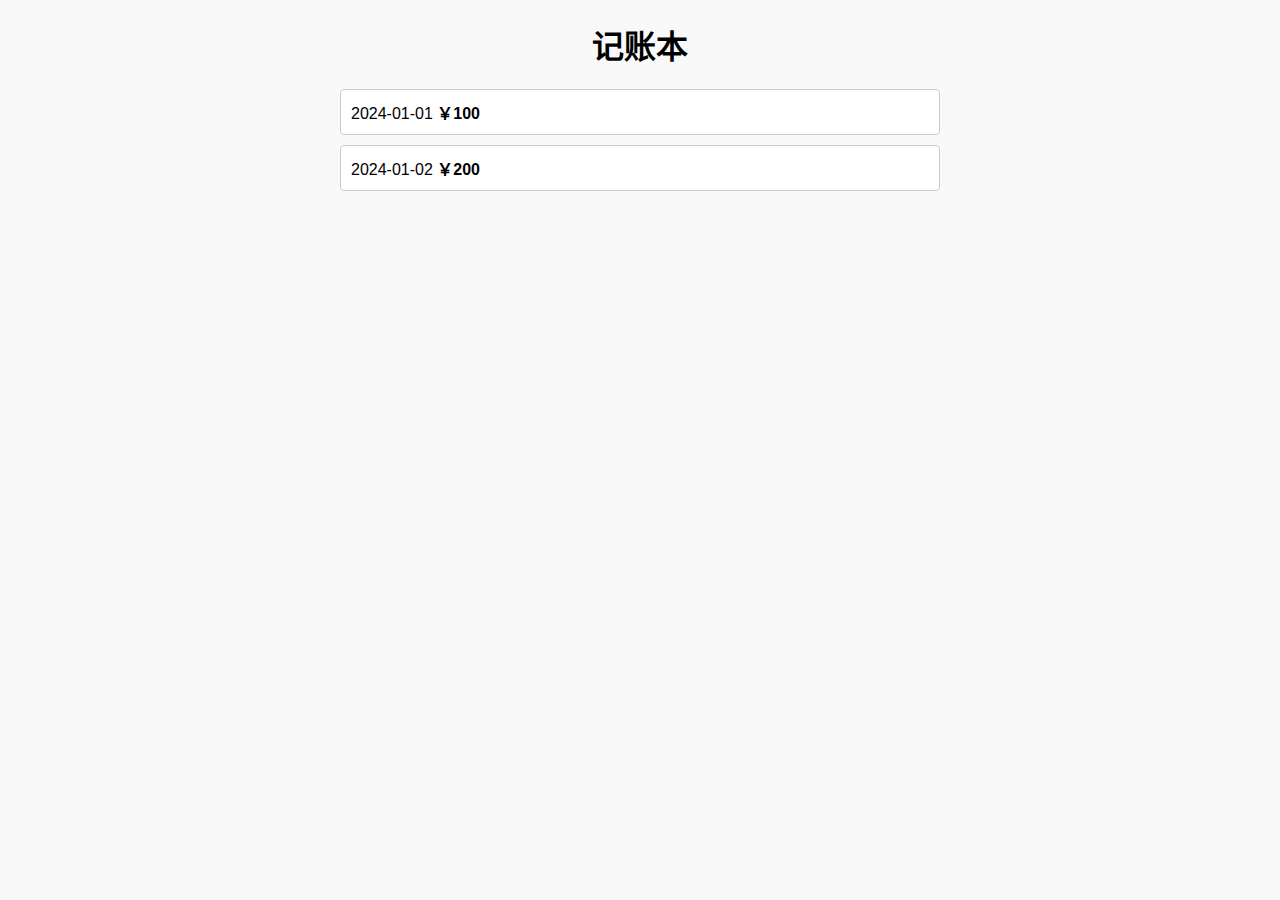
<file: index.html>
<!DOCTYPE html>
<html lang="zh-CN">

<head>
    <meta charset="UTF-8">
    <meta name="viewport" content="width=device-width, initial-scale=1.0">
    <title>记账本</title>
    <link rel="stylesheet" href="styles.css">
</head>

<body>
    <div id="container">
        <h1>记账本</h1>
        <div id="main"></div>
    </div>
    <script src="script.js"></script>
</body>

</html>
</file>
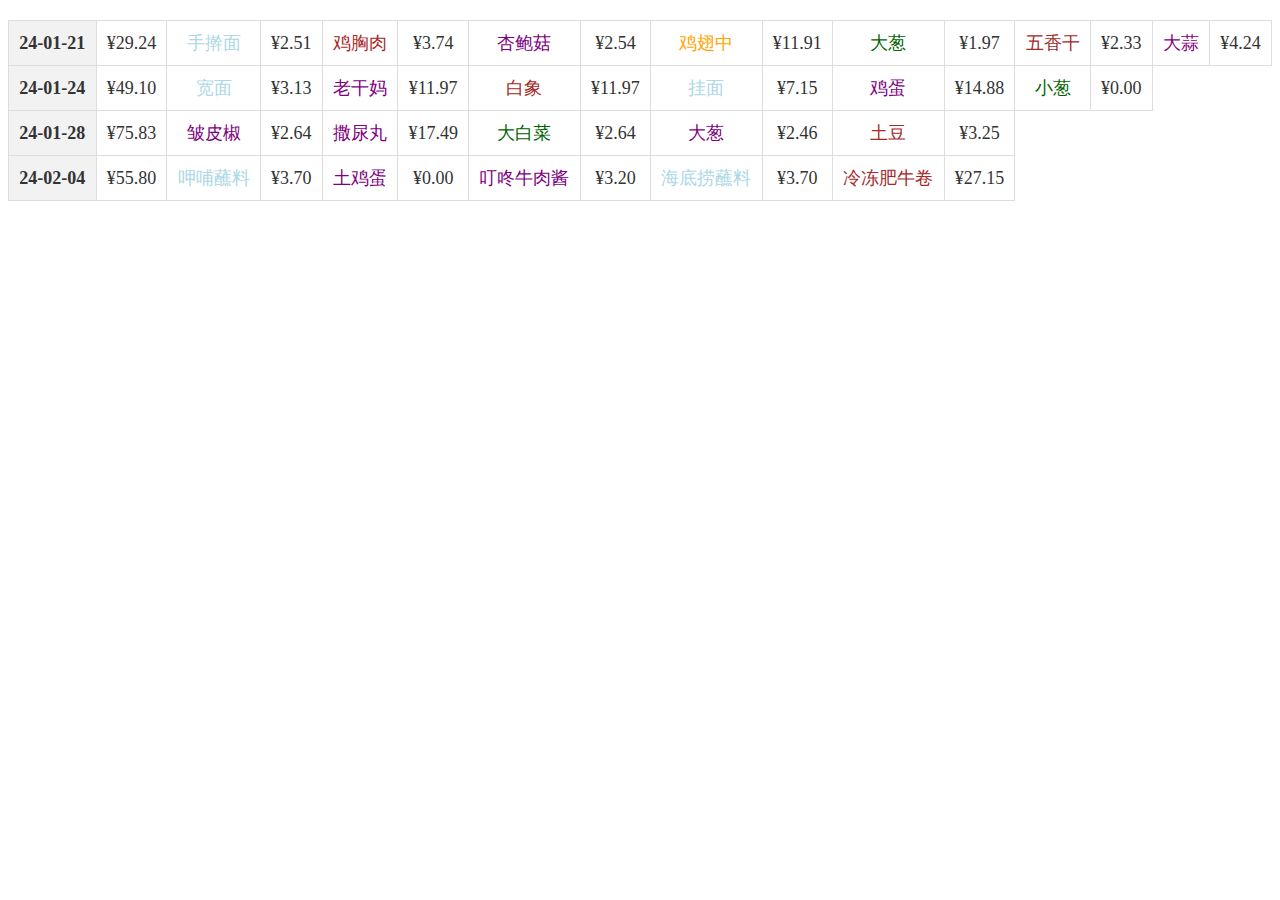
<file: food.html>
<!DOCTYPE html>
<html lang="en">

<head>
    <meta charset="UTF-8">
    <meta name="viewport" content="width=device-width, initial-scale=1.0">
    <title>购物清单</title>
    <style>
        table {
            width: 100%;
            border-collapse: collapse;
            margin: 20px 0;
            font-size: 18px;
            text-align: center;
            color: #333;
        }

        th,
        td {
            border: 1px solid #ddd;
            padding: 10px;
        }

        th {
            background-color: #f2f2f2;
            font-weight: bold;
        }

        tr.total {
            font-weight: bold;
            background-color: #e6e6e6;
        }

        .onion {
            color: purple;
        }

        /* 洋葱颜色 */
        .melon {
            color: green;
        }

        /* 香冬瓜颜色 */
        .tomato {
            color: red;
        }

        /* 番茄颜色 */
        .west-melon {
            color: darkgreen;
        }

        /* 西葫芦颜色 */
        .potato {
            color: brown;
        }

        /* 土豆颜色 */
        .water {
            color: lightblue;
        }

        /* 水的颜色 */
        .pumpkin {
            color: orange;
        }

        /* 南瓜颜色 */
    </style>
</head>

<body>

    <table>
        <tr>
            <th class="date">24-01-21</th>
            <td class="total">¥29.24</td>
            <td class="water">手擀面</td>
            <td>¥2.51</td>
            <td class="potato">鸡胸肉</td>
            <td>¥3.74</td>
            <td class="onion">杏鲍菇</td>
            <td>¥2.54</td>
            <td class="pumpkin">鸡翅中</td>
            <td>¥11.91</td>
            <td class="west-melon">大葱</td>
            <td>¥1.97</td>
            <td class="potato">五香干</td>
            <td>¥2.33</td>
            <td class="onion">大蒜</td>
            <td>¥4.24</td>
        </tr>
        <tr>
            <th class="date">24-01-24</th>
            <td class="total">¥49.10</td>
            <td class="water">宽面</td>
            <td>¥3.13</td>
            <td class="onion">老干妈</td>
            <td>¥11.97</td>
            <td class="potato">白象</td>
            <td>¥11.97</td>
            <td class="water">挂面</td>
            <td>¥7.15</td>
            <td class="onion">鸡蛋</td>
            <td>¥14.88</td>
            <td class="west-melon">小葱</td>
            <td>¥0.00</td>
        </tr>
        <tr>
            <th class="date">24-01-28</th>
            <td class="total">¥75.83</td>
            <td class="onion">皱皮椒</td>
            <td>¥2.64</td>
            <td class="onion">撒尿丸</td>
            <td>¥17.49</td>
            <td class="west-melon">大白菜</td>
            <td>¥2.64</td>
            <td class="onion">大葱</td>
            <td>¥2.46</td>
            <td class="potato">土豆</td>
            <td>¥3.25</td>
        </tr>
        <tr>
            <th class="date">24-02-04</th>
            <td class="total">¥55.80</td>
            <td class="water">呷哺蘸料</td>
            <td>¥3.70</td>
            <td class="onion">土鸡蛋</td>
            <td>¥0.00</td>
            <td class="onion">叮咚牛肉酱</td>
            <td>¥3.20</td>
            <td class="water">海底捞蘸料</td>
            <td>¥3.70</td>
            <td class="potato">冷冻肥牛卷</td>
            <td>¥27.15</td>
        </tr>
    </table>

</body>

</html>
</file>
<file: styles.css>
body {
    font-family: Arial, sans-serif;
    margin: 20px;
    background-color: #f9f9f9;
}

h1 {
    text-align: center;
}

#container {
    max-width: 600px;
    margin: 0 auto;
}

.entry,
.detail {
    cursor: pointer;
    margin: 10px 0;
    padding: 10px;
    border: 1px solid #ccc;
    border-radius: 4px;
    background-color: #fff;
    transition: background-color 0.3s;
}

.entry:hover,
.detail:hover {
    background-color: #e0e0e0;
}

.amount {
    font-weight: bold;
}

/* 模态窗口的样式 */
.modal {
    display: none;
    position: fixed;
    z-index: 1;
    left: 0;
    top: 0;
    width: 100%;
    height: 100%;
    background-color: rgba(0, 0, 0, 0.5);
    /* 背景半透明 */
    padding-top: 60px;
    transition: background-color 0.3s ease;
}

/* 模态内容的样式 */
.modal-content {
    background-color: #fff;
    margin: 0 auto;
    padding: 20px;
    border-radius: 10px;
    /* 圆角效果 */
    width: 80%;
    max-width: 500px;
    position: relative;
    box-shadow: 0 4px 8px rgba(0, 0, 0, 0.2);
    /* 阴影效果 */
    animation: fadeIn 0.3s ease-in-out;
    /* 进入动画 */
}

/* 关闭按钮样式 */
.close {
    color: #aaa;
    font-size: 30px;
    font-weight: bold;
    position: absolute;
    top: 10px;
    right: 10px;
    cursor: pointer;
    transition: color 0.3s ease;
}

.close:hover,
.close:focus {
    color: black;
}

/* 弹窗进入动画 */
@keyframes fadeIn {
    from {
        opacity: 0;
        transform: scale(0.9);
    }

    to {
        opacity: 1;
        transform: scale(1);
    }
}

/* 弹窗退出动画 */
@keyframes fadeOut {
    from {
        opacity: 1;
        transform: scale(1);
    }

    to {
        opacity: 0;
        transform: scale(0.9);
    }
}
</file>
